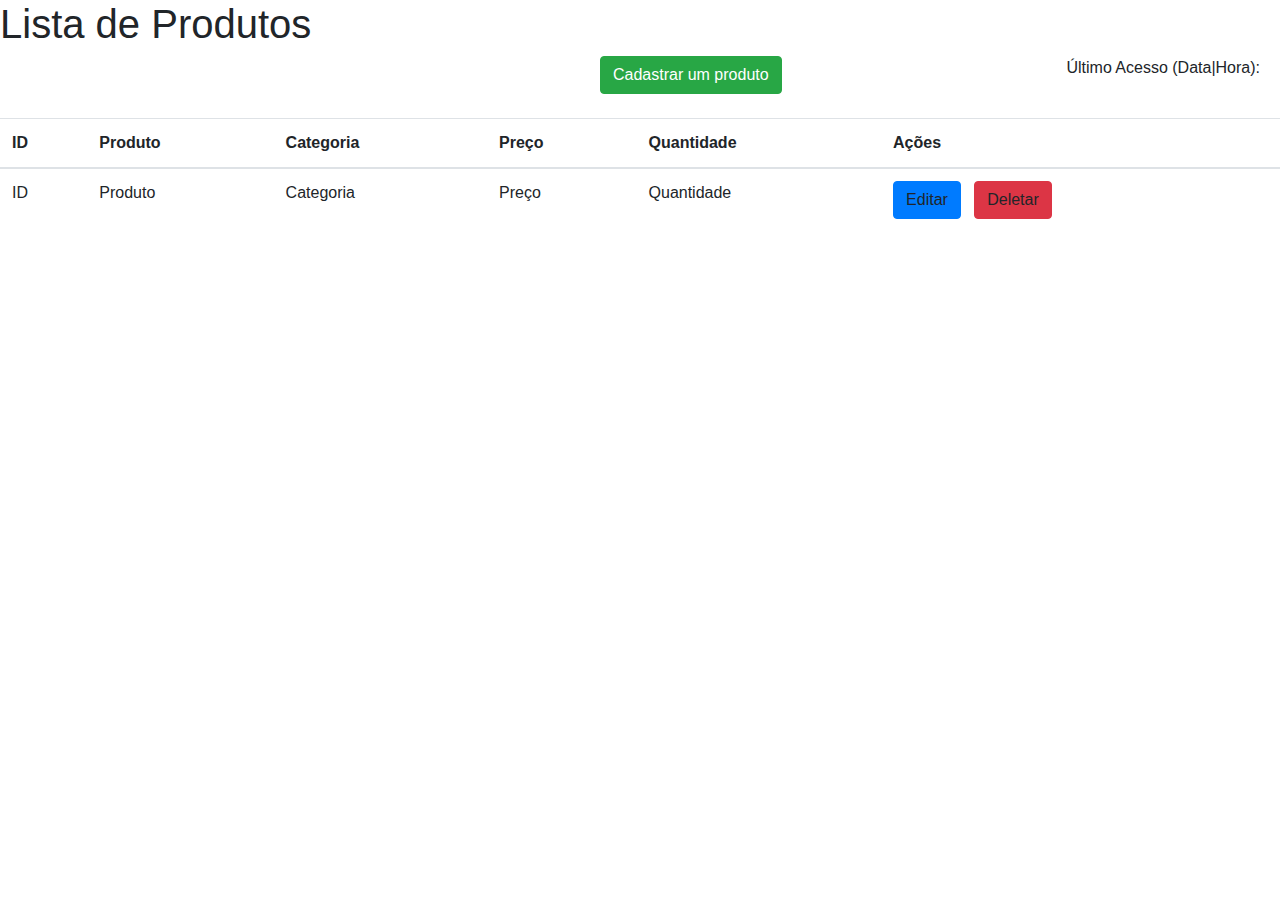
<file: src/main/resources/templates/index.html>
<!DOCTYPE html>
<html lang="en" xmlns:th="http://www.thymeleaf.org">
<head>
    <meta charset="UTF-8">
    <title>Home</title>
    <link rel="stylesheet" href="https://maxcdn.bootstrapcdn.com/bootstrap/4.0.0/css/bootstrap.min.css" integrity="sha384-Gn5384xqQ1aoWXA+058RXPxPg6fy4IWvTNh0E263XmFcJlSAwiGgFAW/dAiS6JXm" crossorigin="anonymous">
    <link th:href="@{/styles.css}" rel="stylesheet">
</head>
<body>

<h1>Lista de Produtos</h1>
<span class="float-right"> Último Acesso (Data|Hora): <span style="margin-right: 20px;" th:text="${cookie}"></span></span>
<a style="margin-left: 600px;" class="btn btn-success" href="/cadastrar"> Cadastrar um produto </a>
<br/>
<br/>
<table class="table">
    <thead>
    <tr>
        <th>ID</th>
        <th>Produto</th>
        <th>Categoria</th>
        <th>Preço</th>
        <th>Quantidade</th>
        <th>Ações</th>
    </tr>
    </thead>
    <tbody>
    <tr th:each="produto : ${produtoList}" th:object="${produto}">
        <td th:text="*{id}">ID</td>
        <td th:text="*{nomeProduto}">Produto</td>
        <td th:text="*{categoria}">Categoria</td>
        <td th:text="*{preco}">Preço</td>
        <td th:text="*{quantidade}">Quantidade</td>
        <td>
            <a class="btn btn-primary stretched-link" th:href="@{'/editar/' + ${produto.id}}">Editar</a> &nbsp;
            <a class="btn btn-danger stretched-link" th:href="@{'/deletar/' + ${produto.id}}">Deletar</a>
        </td>
    </tr>
    </tbody>
</table>
</body>
<script src="https://code.jquery.com/jquery-3.5.1.slim.min.js" integrity="sha384-DfXdz2htPH0lsSSs5nCTpuj/zy4C+OGpamoFVy38MVBnE+IbbVYUew+OrCXaRkfj" crossorigin="anonymous"></script>
<script src="https://stackpath.bootstrapcdn.com/bootstrap/4.5.0/js/bootstrap.min.js" integrity="sha384-OgVRvuATP1z7JjHLkuOU7Xw704+h835Lr+6QL9UvYjZE3Ipu6Tp75j7Bh/kR0JKI" crossorigin="anonymous"></script>
<script src="https://cdn.jsdelivr.net/npm/popper.js@1.16.0/dist/umd/popper.min.js" integrity="sha384-Q6E9RHvbIyZFJoft+2mJbHaEWldlvI9IOYy5n3zV9zzTtmI3UksdQRVvoxMfooAo" crossorigin="anonymous"></script>
</html>
</file>
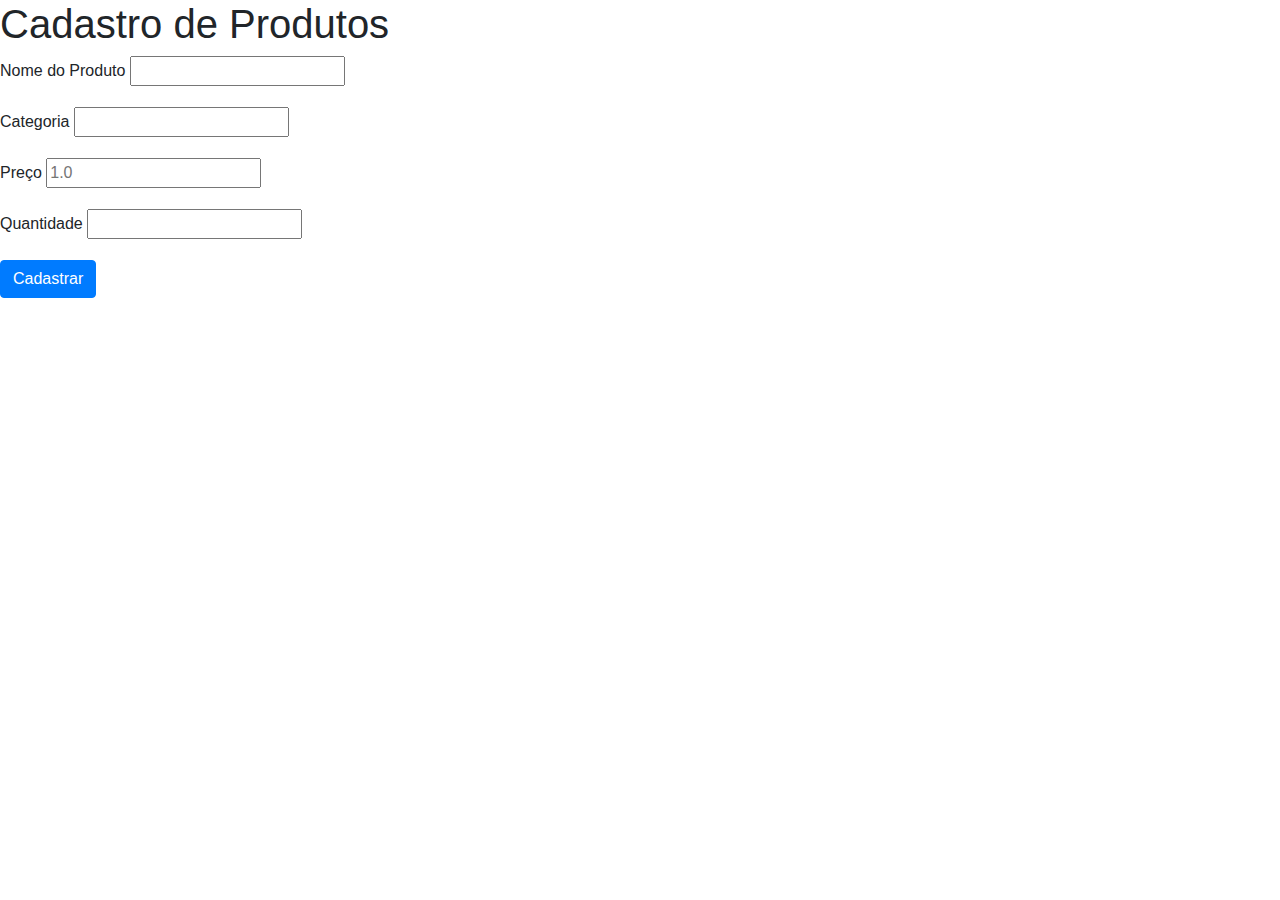
<file: src/main/resources/templates/cadastrar.html>
<!DOCTYPE html>
<html lang="en" xmlns:th="http://www.thymeleaf.org">
<head>
    <meta charset="UTF-8">
    <link rel="stylesheet" href="https://maxcdn.bootstrapcdn.com/bootstrap/4.0.0/css/bootstrap.min.css" integrity="sha384-Gn5384xqQ1aoWXA+058RXPxPg6fy4IWvTNh0E263XmFcJlSAwiGgFAW/dAiS6JXm" crossorigin="anonymous">
    <link th:href="@{/styles.css}" rel="stylesheet">
    <title>Cadastro</title>
</head>
<body>

    <h1>Cadastro de Produtos</h1>

    <form class="form-horizontal" action="#" th:action="@{/salvar/cadastrar}" method="post" th:object="${produto}">

        <div class="form-group">
            <label for="nomeProduto">Nome do Produto</label>
            <input id="nomeProduto" type="text" th:field="*{nomeProduto}" name="nomeProduto"/> <br/>
            <p th:if="${#fields.hasErrors('nomeProduto')}" th:errors="*{nomeProduto}"></p>
        </div>

        <div class="form-group">
            <label for="categoria">Categoria</label>
            <input id="categoria" type="text" th:field="*{categoria}" name="categoria"/> <br/>
            <p th:if="${#fields.hasErrors('categoria')}" th:errors="*{categoria}"></p>
        </div>

        <div class="form-group">
            <label for="preco">Preço</label>
            <input id="preco" type="number" placeholder="1.0" step="0.01" min="0" th:field="*{preco}" name="preco"/> <br/>
            <p th:if="${#fields.hasErrors('preco')}" th:errors="*{preco}"></p>
        </div>

        <div class="form-group">
            <label for="quantidade">Quantidade</label>
            <input id="quantidade" type="number" th:field="*{quantidade}" name="quantidade"/> <br/>
            <p th:if="${#fields.hasErrors('quantidade')}" th:errors="*{quantidade}"></p>
        </div>

        <button class="btn btn-primary" type="submit">Cadastrar</button>
    </form>

</body>
</html>
</file>
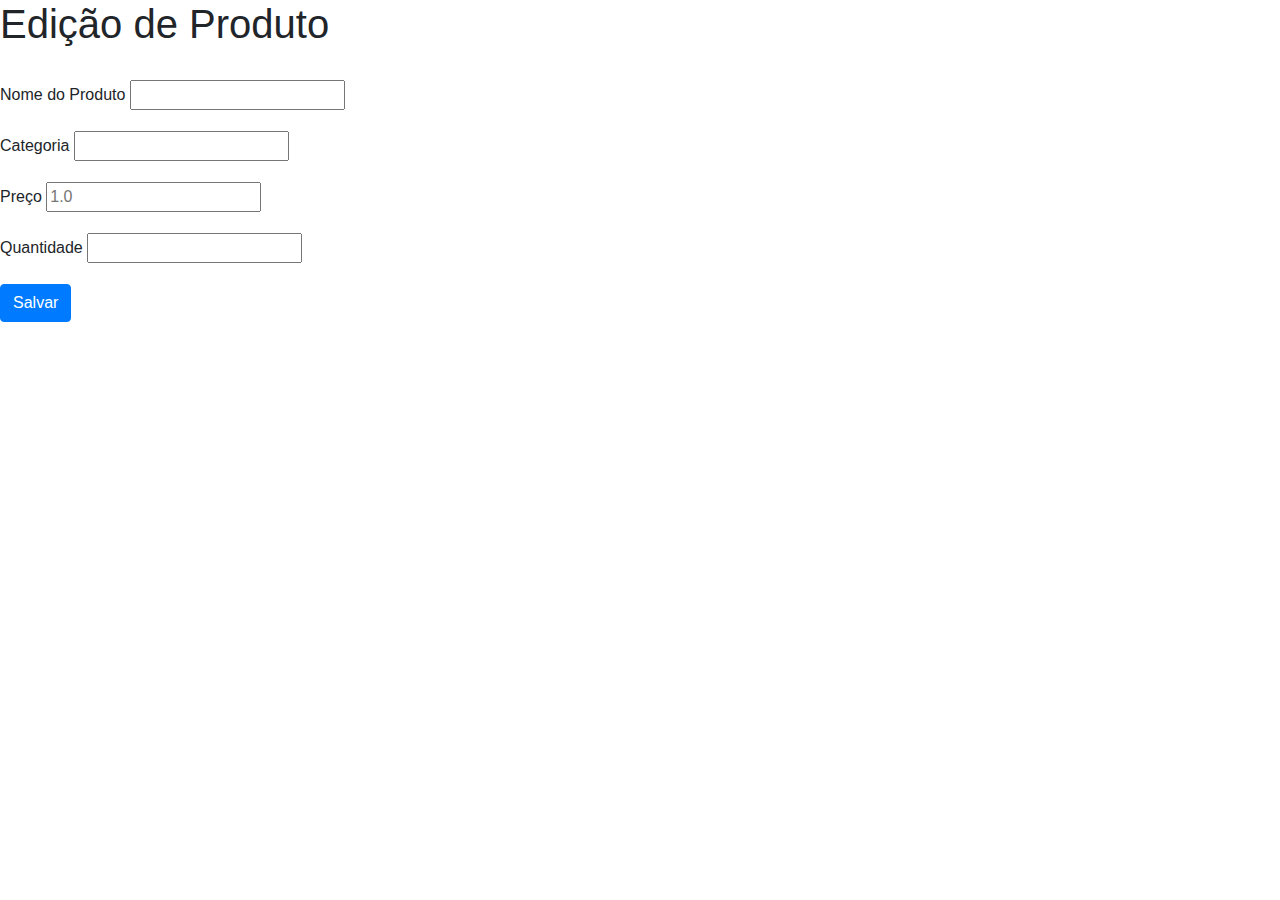
<file: src/main/resources/templates/editar.html>
<!DOCTYPE html>
<html lang="en" xmlns:th="http://www.thymeleaf.org">
<head>
    <meta charset="UTF-8">
    <title>Edição</title>
    <link rel="stylesheet" href="https://maxcdn.bootstrapcdn.com/bootstrap/4.0.0/css/bootstrap.min.css" integrity="sha384-Gn5384xqQ1aoWXA+058RXPxPg6fy4IWvTNh0E263XmFcJlSAwiGgFAW/dAiS6JXm" crossorigin="anonymous">
    <link th:href="@{/styles.css}" rel="stylesheet">
</head>
<body>
<h1>Edição de Produto</h1>
<form action="#" th:action="@{/salvar/editar}" method="post" th:object="${produto}">
    <input type="hidden" th:field="*{id}" readonly/> <br/>

    <div class="form-group">
        <label for="nomeProduto">Nome do Produto</label>
        <input id="nomeProduto" type="text" th:field="*{nomeProduto}" name="nomeProduto"/> <br/>
        <p th:if="${#fields.hasErrors('nomeProduto')}" th:errors="*{nomeProduto}"></p>
    </div>

    <div class="form-group">
        <label for="categoria">Categoria</label>
        <input id="categoria" type="text" th:field="*{categoria}" name="categoria"/> <br/>
        <p th:if="${#fields.hasErrors('categoria')}" th:errors="*{categoria}"></p>
    </div>

    <div class="form-group">
        <label for="preco">Preço</label>
        <input id="preco" type="number" placeholder="1.0" step="0.01" min="0" th:field="*{preco}" name="preco"/> <br/>
        <p th:if="${#fields.hasErrors('preco')}" th:errors="*{preco}"></p>
    </div>

    <div class="form-group">
        <label for="quantidade">Quantidade</label>
        <input id="quantidade" type="number" th:field="*{quantidade}" name="quantidade"/> <br/>
        <p th:if="${#fields.hasErrors('quantidade')}" th:errors="*{quantidade}"></p>
    </div>

    <button id="save" class="btn btn-primary" type="submit">Salvar</button>

</form>
</body>
</html>
</file>
